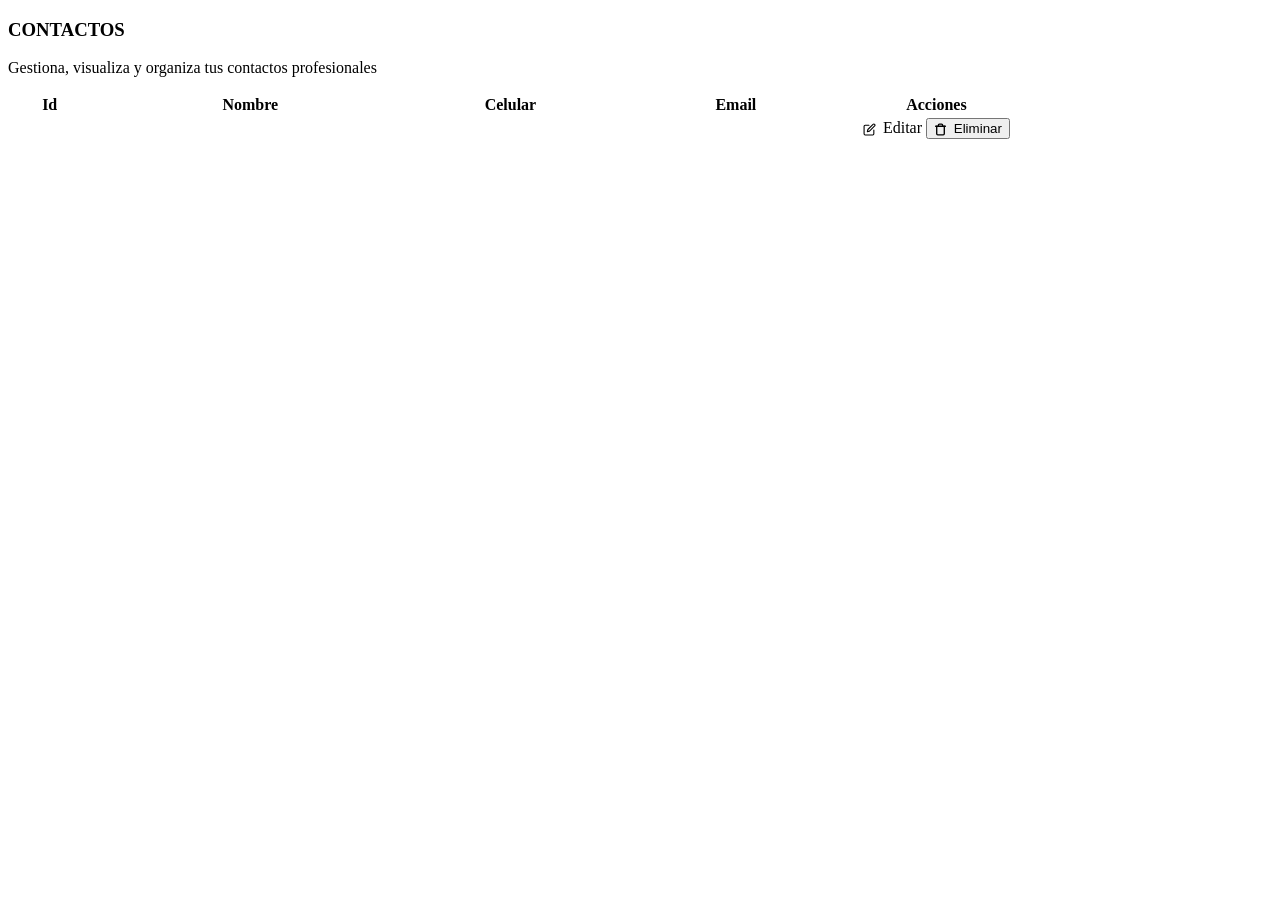
<file: src/main/resources/templates/index.html>
<!DOCTYPE html>
<html lang="en" xmlns:th="http://www.thymeleaf.org">
<head th:replace="~{common/header::header-seccion(titulo='Inicio')}">
</head>

<body>
<!--  NAVBAR  -->
<div th:replace="~{common/navbar::navbar-section}"/>

<!--  CONTENT  -->
<div class="container">
    <div class="section-header text-center">
        <h3>CONTACTOS</h3>
        <p class="text-muted-custom">Gestiona, visualiza y organiza tus contactos profesionales</p>
    </div>

    <div class="table-container">
        <table class="table-custom align-middle">
            <thead>
            <tr>
                <th scope="col" style="width: 8%; text-align: center;">Id</th>
                <th scope="col" style="width: 32%;">Nombre</th>
                <th scope="col" style="width: 20%;">Celular</th>
                <th scope="col" style="width: 25%;">Email</th>
                <th scope="col" style="width: 15%; text-align: center;">Acciones</th>
            </tr>
            </thead>
            <tbody>
            <tr th:each="contacto: ${contactos}">
                <td th:text="${contacto.idContacto}" style="text-align: center; font-weight: 600; color: var(--text-secondary);"></td>
                <td th:text="${contacto.nombre}" style="font-weight: 500;"></td>
                <td th:text="${contacto.celular}"></td>
                <td th:text="${contacto.email}"></td>
                <td style="text-align: center;">
                    <div class="d-flex justify-content-center align-items-center gap-2">
                        <a th:href="@{/editar/{id}(id=${contacto.idContacto})}" class="btn-custom btn-custom-warning btn-sm">
                            <svg xmlns="http://www.w3.org/2000/svg" width="13" height="13" viewBox="0 0 24 24" fill="none" stroke="currentColor" stroke-width="2" stroke-linecap="round" stroke-linejoin="round" style="margin-right: 3px; vertical-align: text-bottom;">
                                <path d="M11 4H4a2 2 0 0 0-2 2v14a2 2 0 0 0 2 2h14a2 2 0 0 0 2-2v-7"></path>
                                <path d="M18.5 2.5a2.121 2.121 0 1 1 3 3L12 15l-4 1 1-4 9.5-9.5z"></path>
                            </svg>
                            Editar
                        </a>
                        <form th:action="@{/eliminar/{id}(id=${contacto.idContacto})}" method="post" style="display:inline; margin: 0;">
                            <button type="submit" class="btn-custom btn-custom-danger btn-sm">
                                <svg xmlns="http://www.w3.org/2000/svg" width="13" height="13" viewBox="0 0 24 24" fill="none" stroke="currentColor" stroke-width="2.5" stroke-linecap="round" stroke-linejoin="round" style="margin-right: 3px; vertical-align: text-bottom;">
                                    <polyline points="3 6 5 6 21 6"></polyline>
                                    <path d="M19 6v14a2 2 0 0 1-2 2H7a2 2 0 0 1-2-2V6m3 0V4a2 2 0 0 1 2-2h4a2 2 0 0 1 2 2v2"></path>
                                </svg>
                                Eliminar
                            </button>
                        </form>
                    </div>
                </td>
            </tr>
            </tbody>
        </table>
    </div>
</div>

<div th:replace="~{common/footer::footer-section}"/>

</body>
</html>
</file>
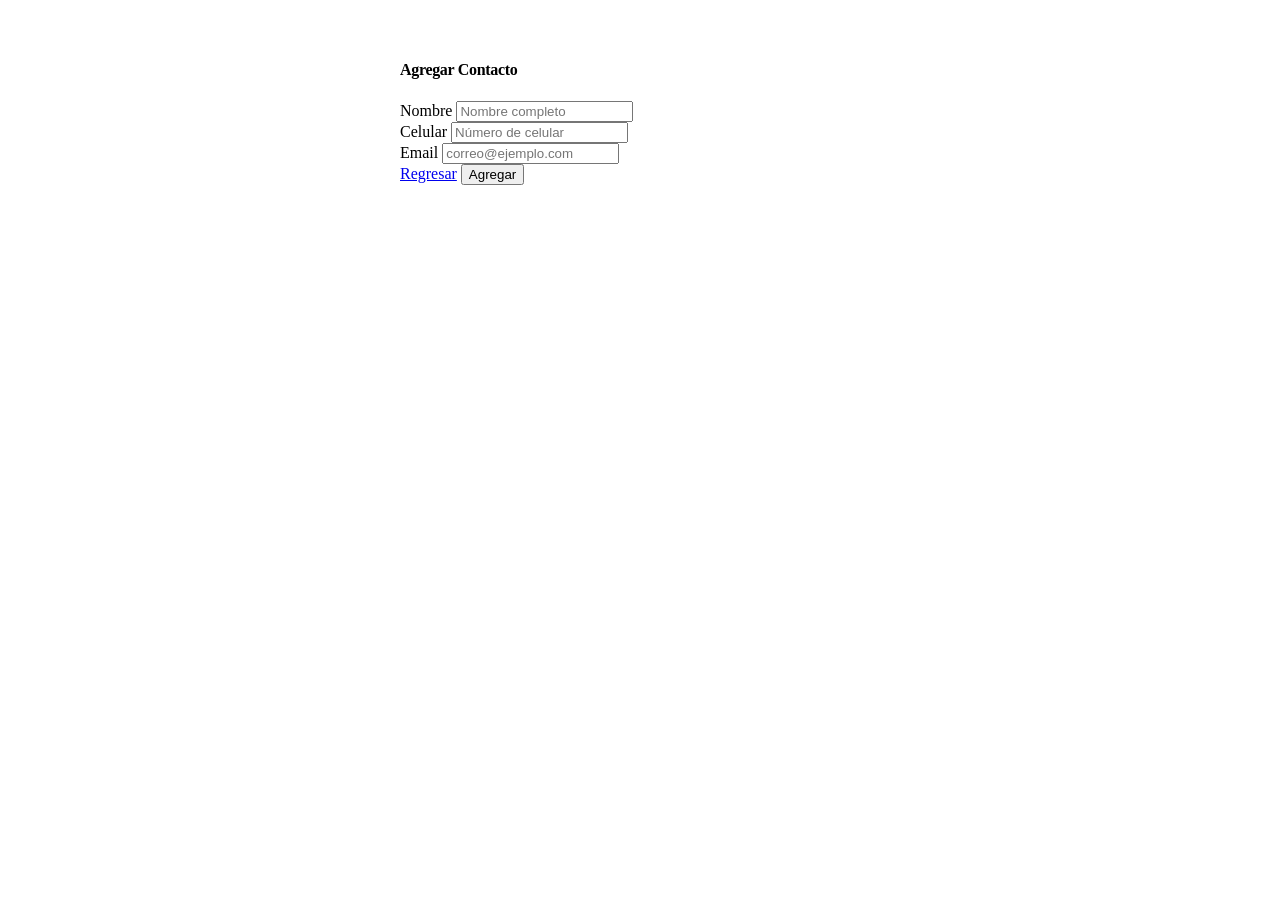
<file: src/main/resources/templates/agregar.html>
<!DOCTYPE html>
<html lang="en" xmlns:th="http://www.thymeleaf.org">
<head th:replace="~{common/header::header-seccion(titulo='Inicio')}">
</head>

<body>
<!--  NAVBAR  -->
<div th:replace="~{common/navbar::navbar-section}"/>

<!--  CONTENT  -->
<div class="container" style="flex: 1 0 auto; display: flex; align-items: center; justify-content: center; padding: 2rem 0;">
    <div style="width: 100%; max-width: 480px; margin: 0 auto;">
        <div class="card-custom">
            <h4 class="mb-4 text-center" style="font-weight: 700; letter-spacing: -0.02em;">Agregar Contacto</h4>
            
            <form action="/agregar" modelAtribute="contactoForma" method="post">
                <div class="mb-3">
                    <label for="nombre" class="form-label">Nombre</label>
                    <input type="text" class="form-control-custom" id="nombre" name="nombre" placeholder="Nombre completo" required>
                </div>
                <div class="mb-3">
                    <label for="celular" class="form-label">Celular</label>
                    <input type="text" class="form-control-custom" id="celular" name="celular" placeholder="Número de celular">
                </div>
                <div class="mb-4">
                    <label for="email" class="form-label">Email</label>
                    <input type="email" class="form-control-custom" id="email" name="email" placeholder="correo@ejemplo.com">
                </div>
                <div class="d-flex justify-content-end gap-2">
                    <a href="/" class="btn-custom btn-custom-secondary">Regresar</a>
                    <button type="submit" class="btn-custom btn-custom-primary">Agregar</button>
                </div>
            </form>
        </div>
    </div>
</div>

<div th:replace="~{common/footer::footer-section}"/>

</body>
</html>
</file>
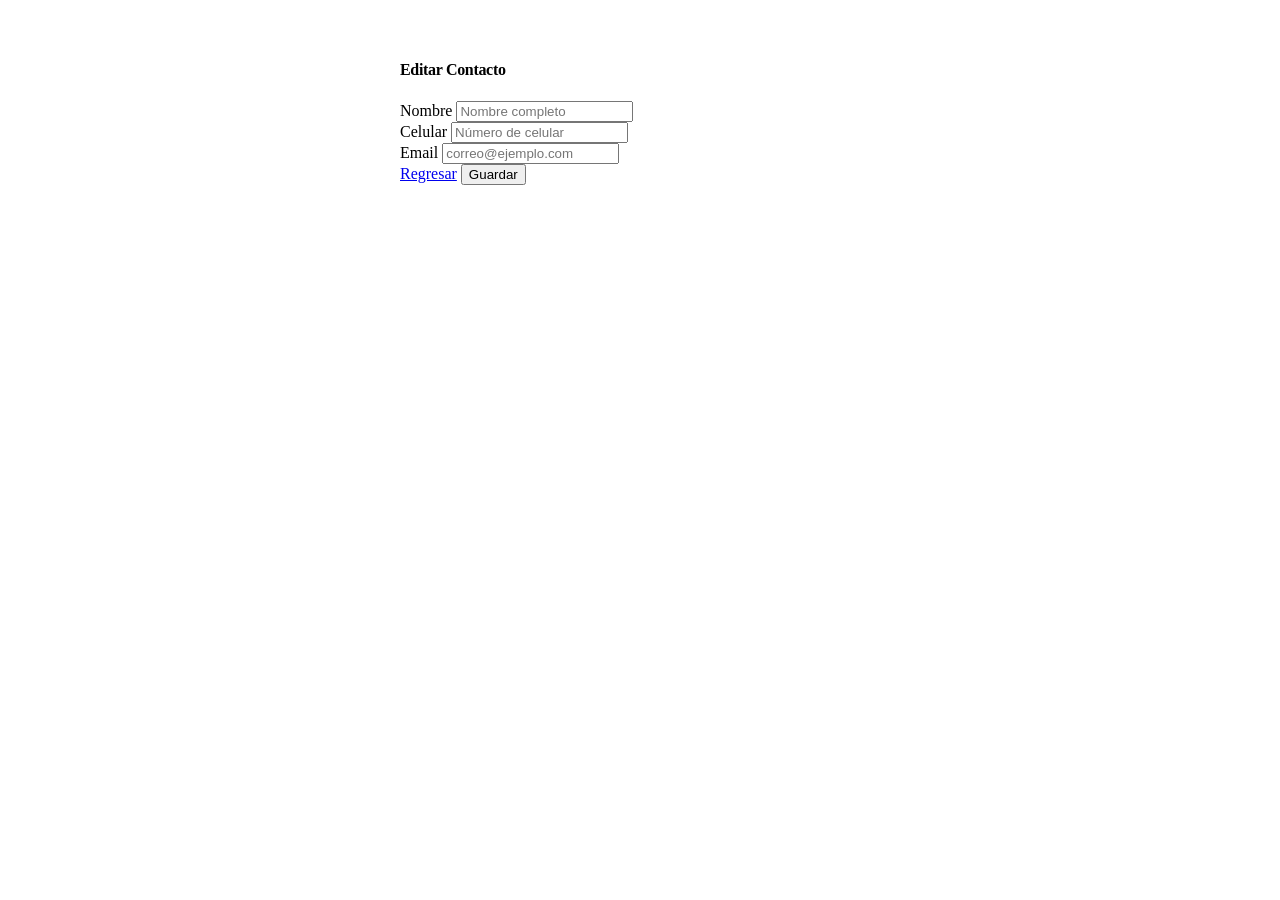
<file: src/main/resources/templates/editar.html>
<!DOCTYPE html>
<html lang="en" xmlns:th="http://www.thymeleaf.org">
<head th:replace="~{common/header::header-seccion(titulo='Editar')}">
</head>

<body>
<!--  NAVBAR  -->
<div th:replace="~{common/navbar::navbar-section}"/>

<!--  CONTENT  -->
<div class="container" style="flex: 1 0 auto; display: flex; align-items: center; justify-content: center; padding: 2rem 0;">
    <div style="width: 100%; max-width: 480px; margin: 0 auto;">
        <div class="card-custom">
            <h4 class="mb-4 text-center" style="font-weight: 700; letter-spacing: -0.02em;">Editar Contacto</h4>
            
            <form action="/editar" th:object="${contacto}" method="post">
                <input type="hidden" th:field="*{idContacto}">
                <div class="mb-3">
                    <label for="nombre" class="form-label">Nombre</label>
                    <input type="text" class="form-control-custom" id="nombre" name="nombre" required th:field="*{nombre}" placeholder="Nombre completo">
                </div>
                <div class="mb-3">
                    <label for="celular" class="form-label">Celular</label>
                    <input type="text" class="form-control-custom" id="celular" name="celular" th:field="*{celular}" placeholder="Número de celular">
                </div>
                <div class="mb-4">
                    <label for="email" class="form-label">Email</label>
                    <input type="email" class="form-control-custom" id="email" name="email" th:field="*{email}" placeholder="correo@ejemplo.com">
                </div>
                <div class="d-flex justify-content-end gap-2">
                    <a href="/" class="btn-custom btn-custom-secondary">Regresar</a>
                    <button type="submit" class="btn-custom btn-custom-primary">Guardar</button>
                </div>
            </form>
        </div>
    </div>
</div>

<div th:replace="~{common/footer::footer-section}"/>

</body>
</html>
</file>
